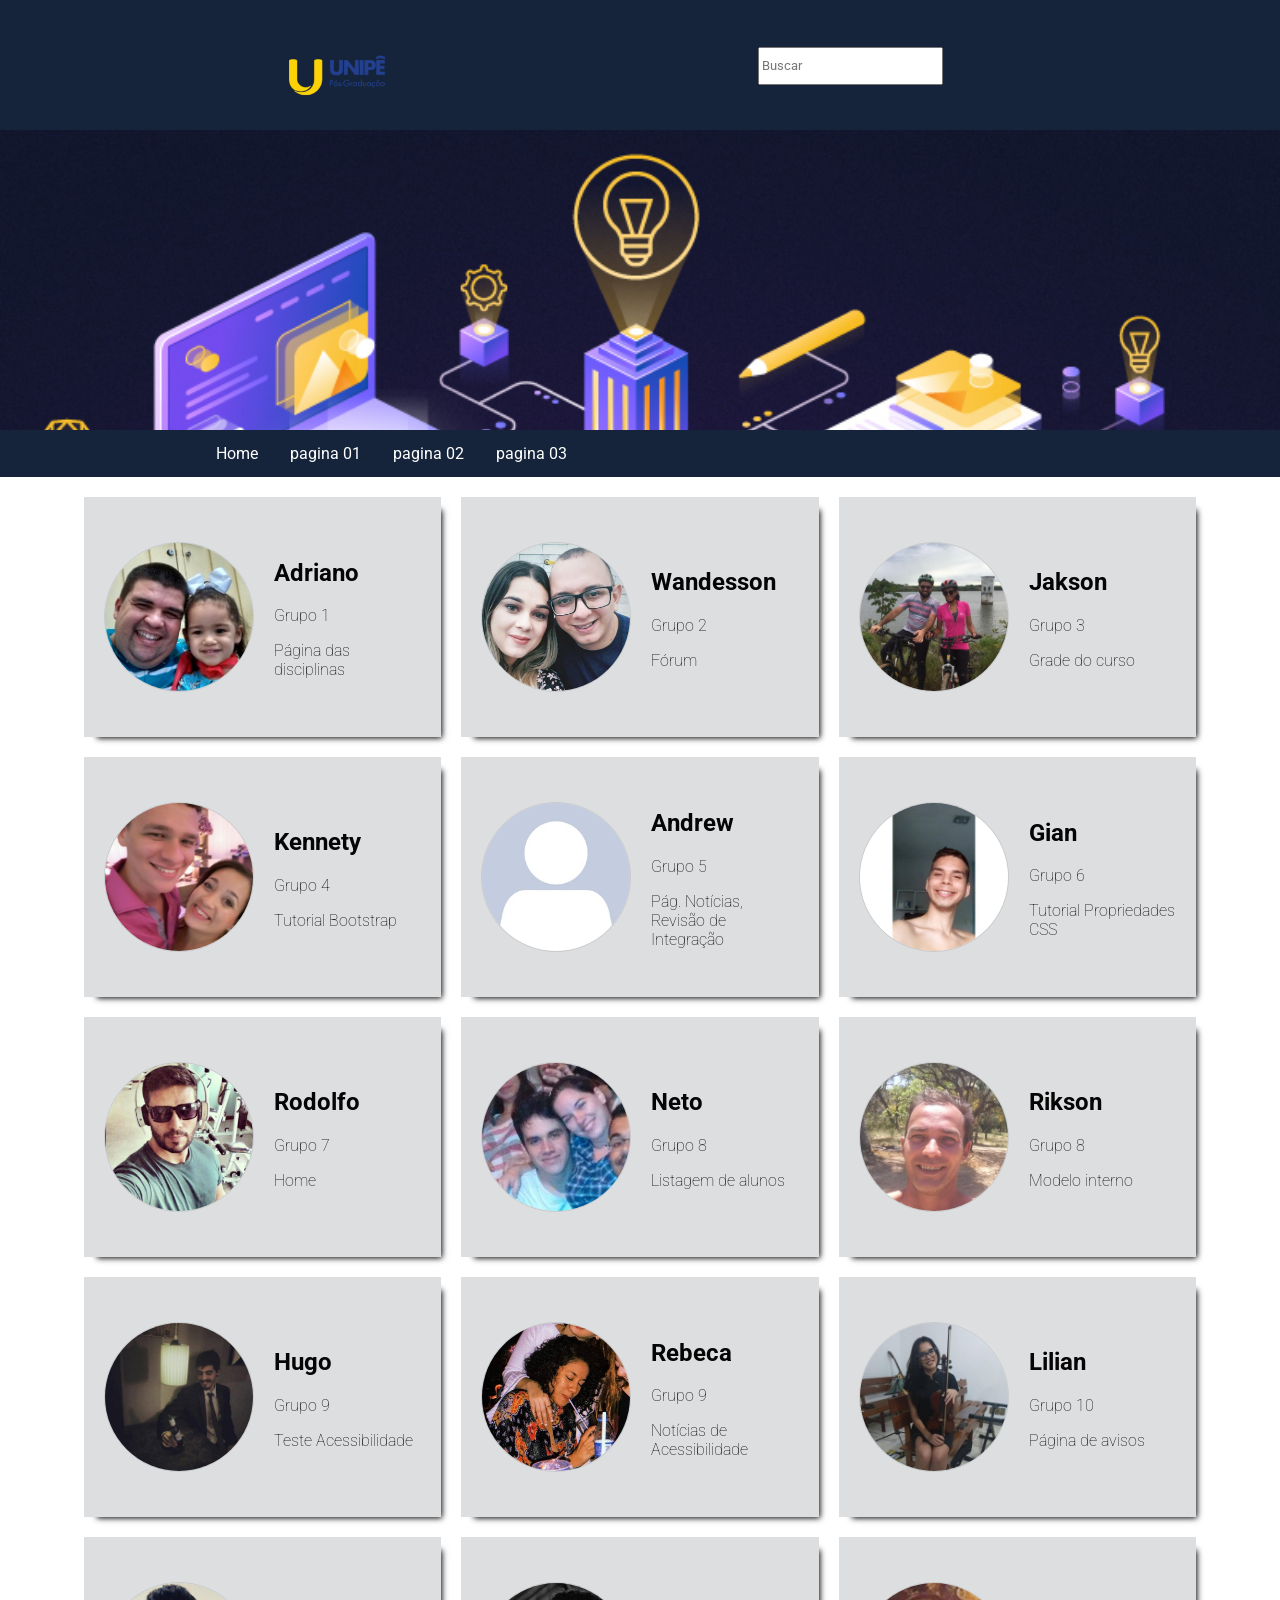
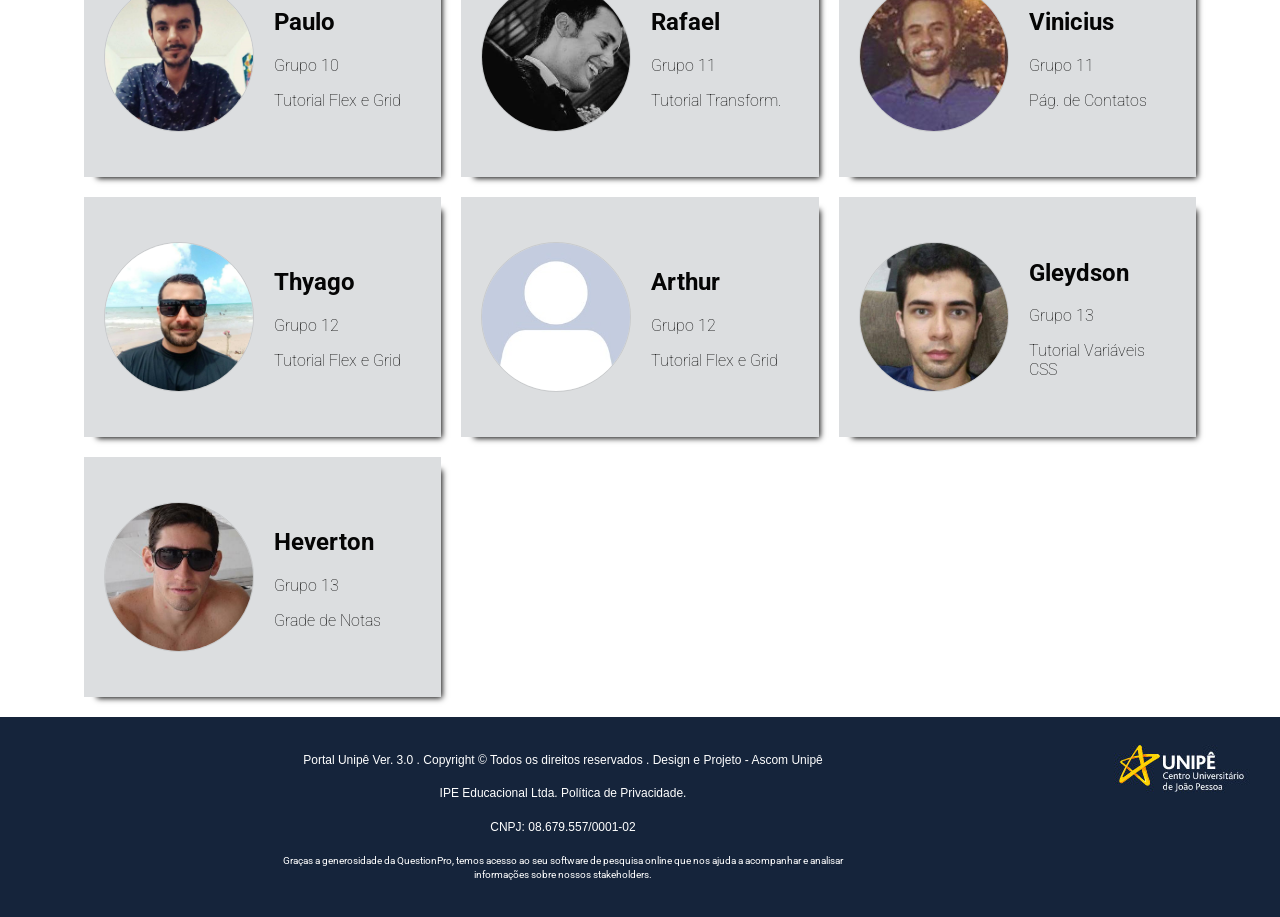
<file: Grupo 8 - Neto e Rikson/index.html>
<!DOCTYPE html>
<html lang="pt-br">
	<head>
		<meta charset="utf-8"/>
		<meta name="viewport" content="width=device-width, initial-scale=1.0">
		<link href="https://fonts.googleapis.com/css?family=Roboto:400,700" rel="stylesheet">
		<script src="js/script.js"></script>
		<link rel="stylesheet" href="css/style.css"/>
		<title>Projeto design de interface</title>
	</head>
	<header>
		<div class="top-site">
			<section class="top">
				<h1><img src="images/logo.png" alt=""></h1>
			</section>
			<section class="top">
				<p></p>
			</section>
			<section class="top">
				<input class="item" type="search" placeholder="Buscar"></div>
			</section>
			</section>
		</div>
	</header>
	<section class="banner">
	</section>
	<nav>
		<menu>
			<ul>
			  <li><a class="active" href="#home">Home</a></li>
			  <li><a href="#">pagina 01</a></li>
			  <li><a href="#">pagina 02</a></li>
			  <li><a href="#">pagina 03</a></li>
			</ul>
		<menu>
	</nav>
	<body>
		<main>
			<div class="alunos">
				<div class="aluno">
				  <img class="aluno__foto" src="images/alunos/Grupo1-Adriano.png">
				  <div class="aluno__detalhes">
					<h2>Adriano</h2>
					<p class="aluno__nome">Grupo 1</p>
					<p class="aluno__desc">Página das disciplinas</p>
				  </div>
				</div>
				<div class="aluno">
				  <img class="aluno__foto" src="images/alunos/Grupo2-Wandesson.png">
				  <div class="aluno__detalhes">
					<h2>Wandesson</h2>
					<p class="aluno__nome">Grupo 2</p>
					<p class="aluno__desc">Fórum</p>
				  </div>
				</div>
				<div class="aluno">
				  <img class="aluno__foto" src="images/alunos/Grupo3-Jakson.png">
				  <div class="aluno__detalhes">
					<h2>Jakson</h2>
					<p class="aluno__nome">Grupo 3</p>
					<p class="aluno__desc">Grade do curso</p>
				  </div>
				</div>
				<div class="aluno">
				  <img class="aluno__foto" src="images/alunos/Grupo4-Kennety.png">
				  <div class="aluno__detalhes">
					<h2>Kennety</h2>
					<p class="aluno__nome">Grupo 4</p>
					<p class="aluno__desc">Tutorial Bootstrap</p>
				  </div>
				</div>
				<div class="aluno">
				  <img class="aluno__foto" src="images/alunos/default.png">
				  <div class="aluno__detalhes">
					<h2>Andrew</h2>
					<p class="aluno__nome">Grupo 5</p>
					<p class="aluno__desc">Pág. Notícias, Revisão de Integração</p>
				  </div>
				</div>
				<div class="aluno">
				  <img class="aluno__foto" src="images/alunos/Grupo6-Gian.png">
				  <div class="aluno__detalhes">
					<h2>Gian</h2>
					<p class="aluno__nome">Grupo 6</p>
					<p class="aluno__desc">Tutorial Propriedades CSS</p>
				  </div>
				</div>
				<div class="aluno">
				  <img class="aluno__foto" src="images/alunos/Grupo7-Rodolfo.png">
				  <div class="aluno__detalhes">
					<h2>Rodolfo</h2>
					<p class="aluno__nome">Grupo 7</p>
					<p class="aluno__desc">Home</p>
				  </div>
				</div>
				<div class="aluno">
				  <img class="aluno__foto" src="images/alunos/Grupo8-Neto.png">
				  <div class="aluno__detalhes">
					<h2>Neto</h2>
					<p class="aluno__nome">Grupo 8</p>
					<p class="aluno__desc">Listagem de alunos</p>
				  </div>
				</div>
				<div class="aluno">
				  <img class="aluno__foto" src="images/alunos/Grupo8-Rikson.png">
				  <div class="aluno__detalhes">
					<h2>Rikson</h2>
					<p class="aluno__nome">Grupo 8</p>
					<p class="aluno__desc">Modelo interno</p>
				  </div>
				</div>
				<div class="aluno">
				  <img class="aluno__foto" src="images/alunos/Grupo9-Hugo.png">
				  <div class="aluno__detalhes">
					<h2>Hugo</h2>
					<p class="aluno__nome">Grupo 9</p>
					<p class="aluno__desc">Teste Acessibilidade</p>
				  </div>
				</div>
				<div class="aluno">
				  <img class="aluno__foto" src="images/alunos/Grupo9-Rebeca.png">
				  <div class="aluno__detalhes">
					<h2>Rebeca</h2>
					<p class="aluno__nome">Grupo 9</p>
					<p class="aluno__desc">Notícias de Acessibilidade</p>
				  </div>
				</div>
				<div class="aluno">
				  <img class="aluno__foto" src="images/alunos/Grupo10-Lilian.png">
				  <div class="aluno__detalhes">
					<h2>Lilian</h2>
					<p class="aluno__nome">Grupo 10</p>
					<p class="aluno__desc">Página de avisos</p>
				  </div>
				</div>
				<div class="aluno">
				  <img class="aluno__foto" src="images/alunos/Grupo10-Paulo.png">
				  <div class="aluno__detalhes">
					<h2>Paulo</h2>
					<p class="aluno__nome">Grupo 10</p>
					<p class="aluno__desc">Tutorial Flex e Grid</p>
				  </div>
				</div>
				<div class="aluno">
					<img class="aluno__foto" src="images/alunos/Grupo11-Rafael.png">
					<div class="aluno__detalhes">
					  <h2>Rafael</h2>
					  <p class="aluno__nome">Grupo 11</p>
					  <p class="aluno__desc">Tutorial Transform.</p>
					</div>
				</div>
				<div class="aluno">
					<img class="aluno__foto" src="images/alunos/Grupo11-Vinicius.png">
					<div class="aluno__detalhes">
					  <h2>Vinicius</h2>
					  <p class="aluno__nome">Grupo 11</p>
					  <p class="aluno__desc">Pág. de Contatos</p>
					</div>
				</div>
				<div class="aluno">
					<img class="aluno__foto" src="images/alunos/Grupo12-Thyago.png">
					<div class="aluno__detalhes">
					  <h2>Thyago</h2>
					  <p class="aluno__nome">Grupo 12</p>
					  <p class="aluno__desc">Tutorial Flex e Grid</p>
					</div>
				</div>
				<div class="aluno">
					<img class="aluno__foto" src="images/alunos/default.png">
					<div class="aluno__detalhes">
					  <h2>Arthur</h2>
					  <p class="aluno__nome">Grupo 12</p>
					  <p class="aluno__desc">Tutorial Flex e Grid</p>
					</div>
				</div>
				<div class="aluno">
					<img class="aluno__foto" src="images/alunos/Grupo13-Gleydson.png">
					<div class="aluno__detalhes">
					  <h2>Gleydson</h2>
					  <p class="aluno__nome">Grupo 13</p>
					  <p class="aluno__desc">Tutorial Variáveis CSS</p>
					</div>
				</div>
				<div class="aluno">
					<img class="aluno__foto" src="images/alunos/Grupo13-Heverton.png">
					<div class="aluno__detalhes">
					  <h2>Heverton</h2>
					  <p class="aluno__nome">Grupo 13</p>
					  <p class="aluno__desc">Grade de Notas</p>
					</div>
				</div>
			
			  </div>
		</main>
	</body>
	
	<footer>
		<section class="footer-txt">
			<p>Portal Unipê Ver. 3.0 . Copyright © Todos os direitos reservados . Design e Projeto - Ascom Unipê</p>
			<p>IPE Educacional Ltda. Política de Privacidade.</p>
			<p>CNPJ: 08.679.557/0001-02</p>
			<p><span>Graças a generosidade da QuestionPro, temos acesso ao seu software de pesquisa online que nos ajuda a acompanhar e analisar informações sobre nossos stakeholders.</span></p>
		</section>
		<section style="position: initial">
			<img src="images/footerimg.jpg" alt="">
		</section>
	</footer>
	<script src="js/script.js"></script>
</html>
</file>
<file: Grupo 8 - Neto e Rikson/css/style.css>
@charset "utf-8";

*{
	box-sizing: border-box;
	transition: 200ms;
	font-family: Roboto, Verdana, sans-serif;
}

.top-site {
	padding: 30px;
	width: 60%;
	margin: 0 auto;
	display: flex;
}

.top-site img{
	width: 60%;
	min-width: 40px;
	height: auto;
}

header{
	width: 100%;
	height: 130px;
	background-color: #15243a;
}

.top{
	width: 75%;
	height: auto;
	margin: 0 auto;
	display: flex;
}

.search{
	padding: 5px 5px;
	float:right;
}

.banner img {
	width: 100%;
	height: auto;
}
input[type="search"]{
	margin-top: 7%;
	max-height: 40%;
}

article h2{
	margin: 0;
}

.banner{
	width: 100%;
	height: 300px;
	margin: 0 auto;
	padding: 0px;
	background-image: url(../images/para.jpg);
	background-attachment: fixed;
	background-position: center;
	background-repeat: no-repeat;
	background-size: 100%;
}

main{
	width: 90%;
	height: auto;
	margin: 0 auto;
	/* display: flex; */
}

/*@media only screen and (max-width: 1000px) {
  body {
    background-color: lightblue;
  }
}*/

body{
	margin: 0;
	padding: 0;
}

@media only screen and (max-width: 600px) {
	main {width: 100%; display: block;}
	aside{width: 100%!important;}
	.content{width: 100%!important;}
	body{background-color: #fff;}
	.banner{background-size: cover;}
	ul{font-size: 12px;}
	.top{width: 100%;}
	.top-site{width: 100%;}
}

aside{
	padding: 10px;
	width: 20%;
	height: auto;
	/*background-color: aqua;*/
	/*border: 1px solid red;*/
}

aside p{
	text-align: justify;
	padding: 5px;
}

aside img{
	width: 40%
}

figure{
	margin: 0;
	padding: 0;
}

figcaption{
	font-size: 10px;
	margin: 0;
	padding: 0;
}

.content{
	width: 60%;
	height: auto;
	padding: 10px;
	/*background-color: rgb(214, 230, 69);*/
}

#pre-footer{
	width: 100%;
	height: auto;
	background-color: #e2e4e7;
}

.pre-footer-content{
	margin: 0 auto;
	width: 70%;
	height: auto;
	display: flex;
}

.pre-footer-content section{
	width: 20%;
	height: auto;
	padding: 10px;
	text-align: justify;
	margin: 0px 2%;
	font-size: 13px;
	color: gray;
	overflow: hidden;
}

footer {
	width: 100%;
	height: auto;
	background-color: #15243b;
	padding: 20px;
	display: flex
}

footer p{
	text-align: center;
	color: #FFFFFF;
	font-size: 12px;
	font-family: "Arial Black", Arial, Helvetica, sans-serif;
	padding: 0.6%;
}

footer span{
	font-size: 10px;
}

.footer-txt{
	margin: 0 auto;
	width: 50%;
}

/*menu*/
nav{
	width: 100%;
	background-color: #15243a;
}

menu{
	margin: 0 auto;
	/*padding: 0;*/
	width: 75%;
}

ul {
  list-style-type: none;
  margin: 0;
  padding: 0;
  overflow: hidden;

}

li {
  float: left;
}

li a {
  display: block;
  color: white;
  text-align: center;
  padding: 14px 16px;
  text-decoration: none;
}

li a:hover {
  background-color: #111;
}

.alunos {
	display: grid;
	grid-template-columns: repeat(auto-fit, minmax(300px, 1fr));
	grid-gap: 20px;
	margin: 20px;
  }

  .aluno {
	background: rgba(148, 154, 162, 0.33);
	box-shadow: 7px 7px 6px -6px black;
	padding: 20px;
	display: grid;
	grid-template-columns: 150px 1fr;
	grid-template-rows: 200px;
	grid-gap: 20px;
	align-items: center;
	color: rgb(5, 5, 5);
	font-weight: 100;
  }

  .aluno__foto {
	width: 100%;
	border-radius: 50%;
	border-width: 1px;
	border-style: solid;
	border-color: rgba(37, 36, 36, 0.1);
  }
</file>
